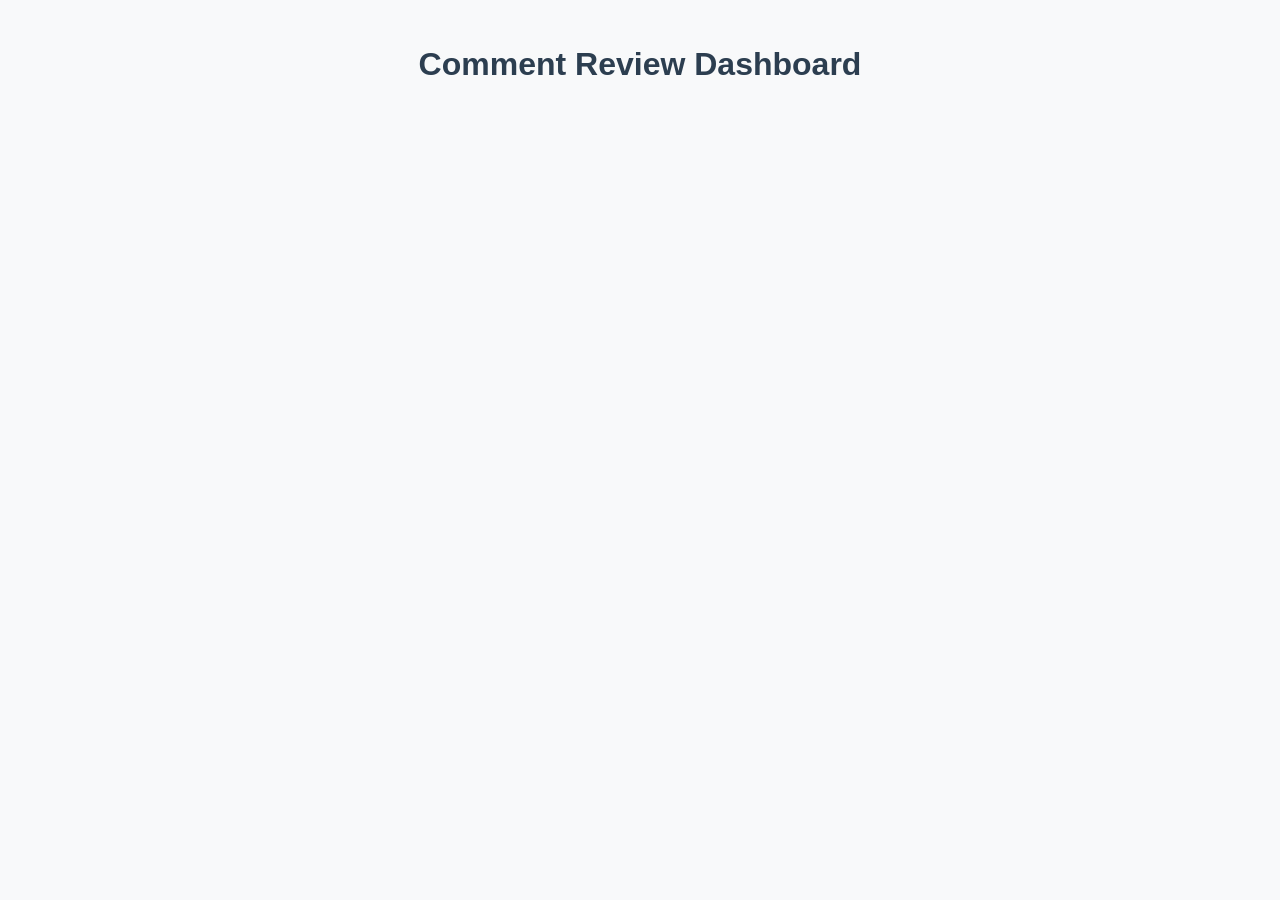
<file: index.html>
<!DOCTYPE html>
<html lang="en">

<head>
  <meta charset="UTF-8">
  <meta name="viewport" content="width=device-width, initial-scale=1.0">
  <title>Comment Review Dashboard</title>
  <link rel="stylesheet" href="styles.css">
</head>

<body>
  <h1>Comment Review Dashboard</h1>
  <div id="dashboard"></div>
  <script src="app.js"></script>

</body>

</html>
</file>
<file: styles.css>
body {
  font-family: "Segoe UI", Arial, sans-serif;
  background-color: #f8f9fa;
  margin: 0;
  padding: 25px;
}
h1 {
  text-align: center;
  color: #2c3e50;
}

#dashboard {
  display: grid;
  grid-template-columns: repeat(auto-fill, minmax(300px, 1fr));
  gap: 20px;
  max-width: 1200px;
  margin: 0 auto;
}

.card {
  background: #ffffff;
  border: 2px solid #e2e8f0;
  border-radius: 8px;
  padding: 20px;
  display: flex;
  flex-direction: column;
  justify-content: space-between;
  box-shadow: 0 4px 6px rgba(0, 0, 0, 0.05);
}
.comment-name {
  font-weight: bold;
  font-size: 1.1rem;
  margin-bottom: 5px;
  color: #1a202c;
  text-transform: capitalize;
}
.comment-email {
  font-size: 0.9rem;
  margin-bottom: 15px;
  color: #4a5568;
  font-weight: 500;
}
.comment-body {
  color: #4a5568;
  font-size: 0.95rem;
  line-height: 1.5;
  margin-bottom: 20px;
}
.card-actions {
  display: flex;
  gap: 10px;
}
button {
  padding: 8px 16px;
  border: none;
  border-radius: 5px;
  cursor: pointer;
  font-weight: bold;
  flex: 1;
}
.btn-mask {
  background-color: #3182ce;
  color: white;
}

.btn-delete {
  background-color: #e53e3e;
  color: white;
}
</file>
